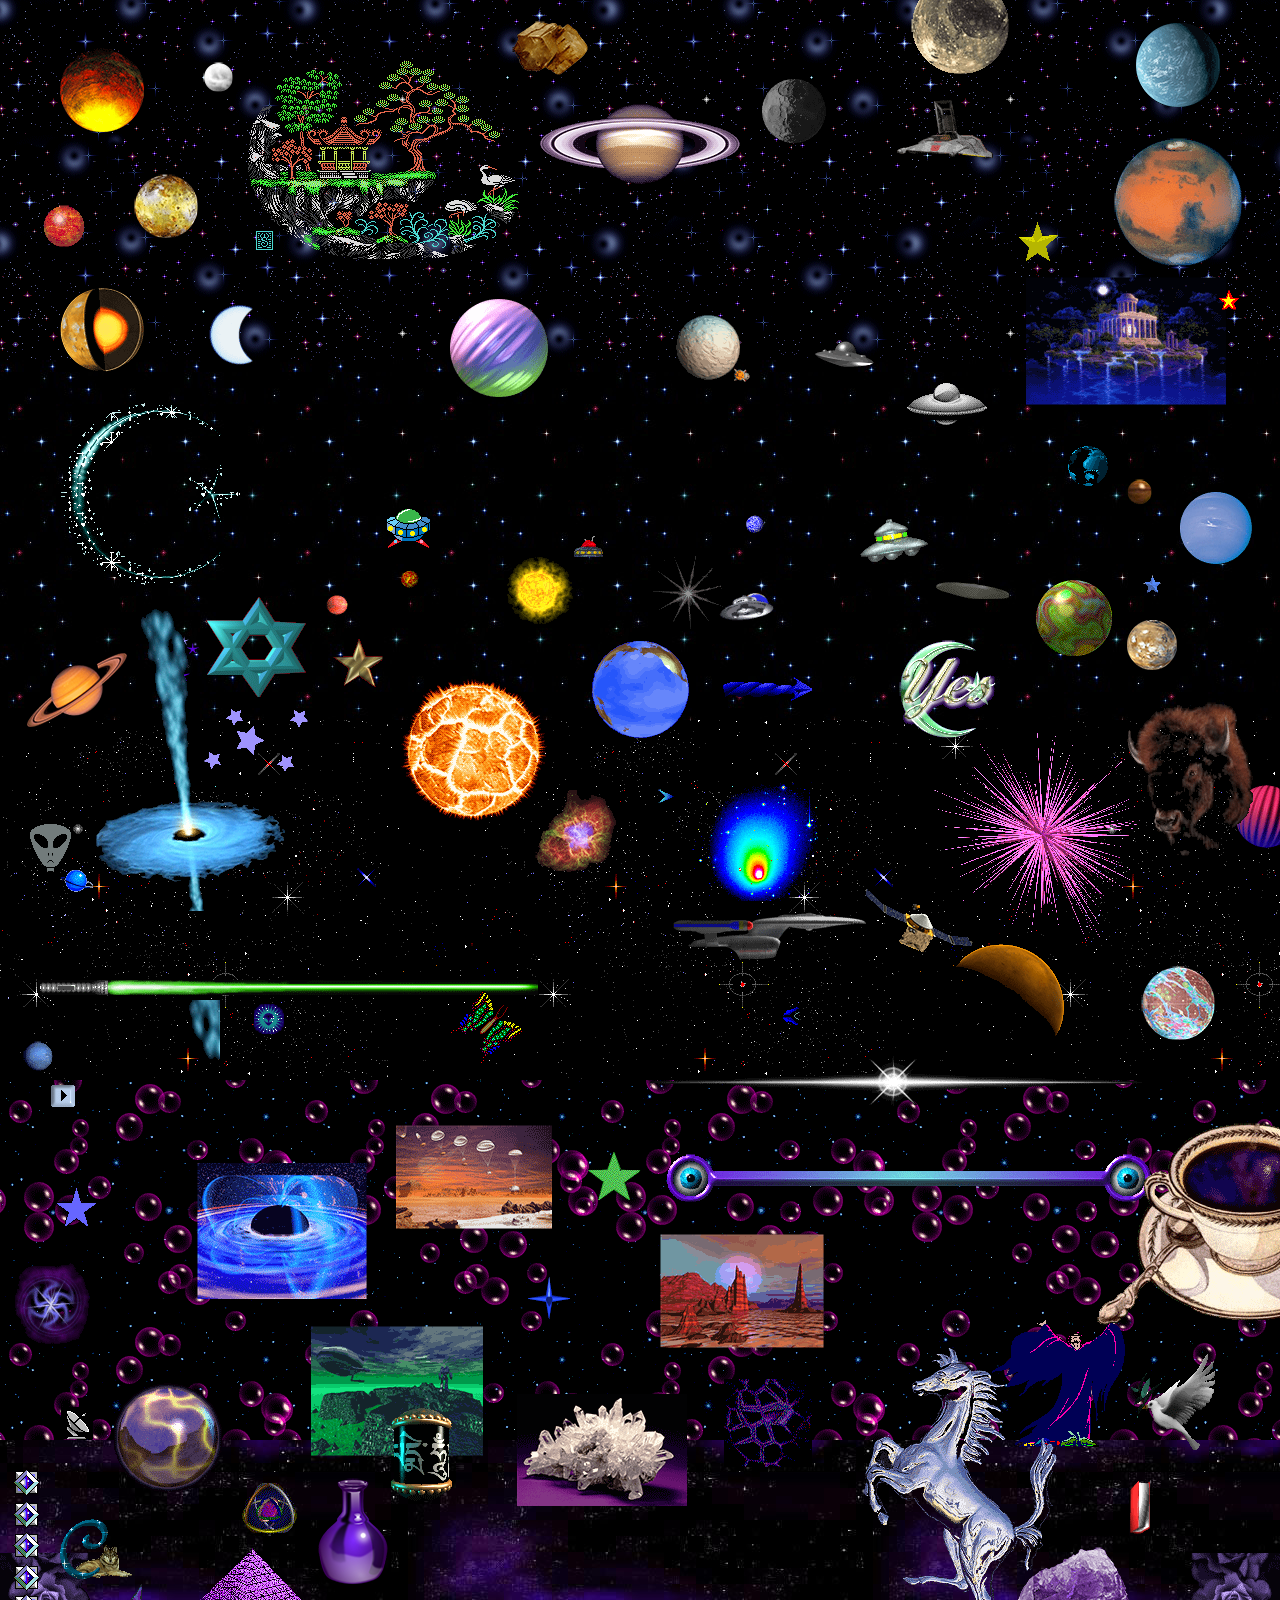
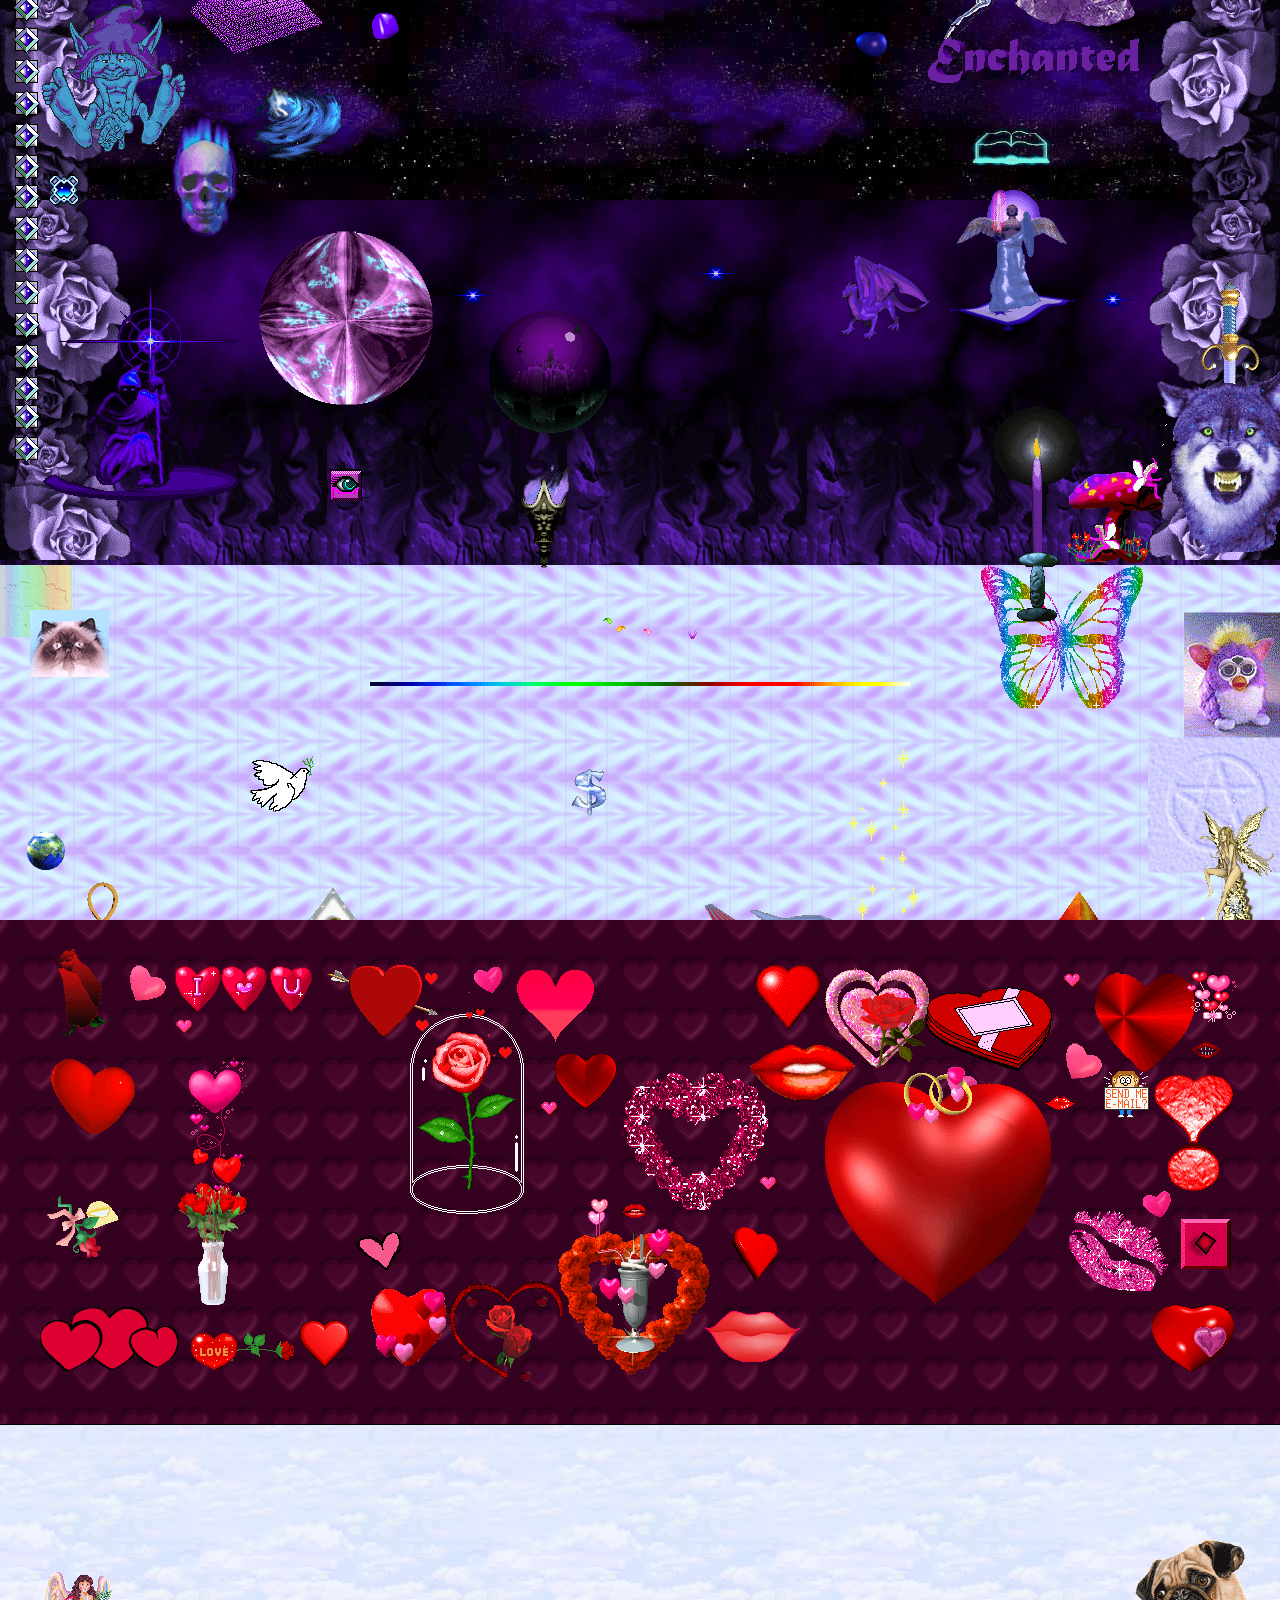
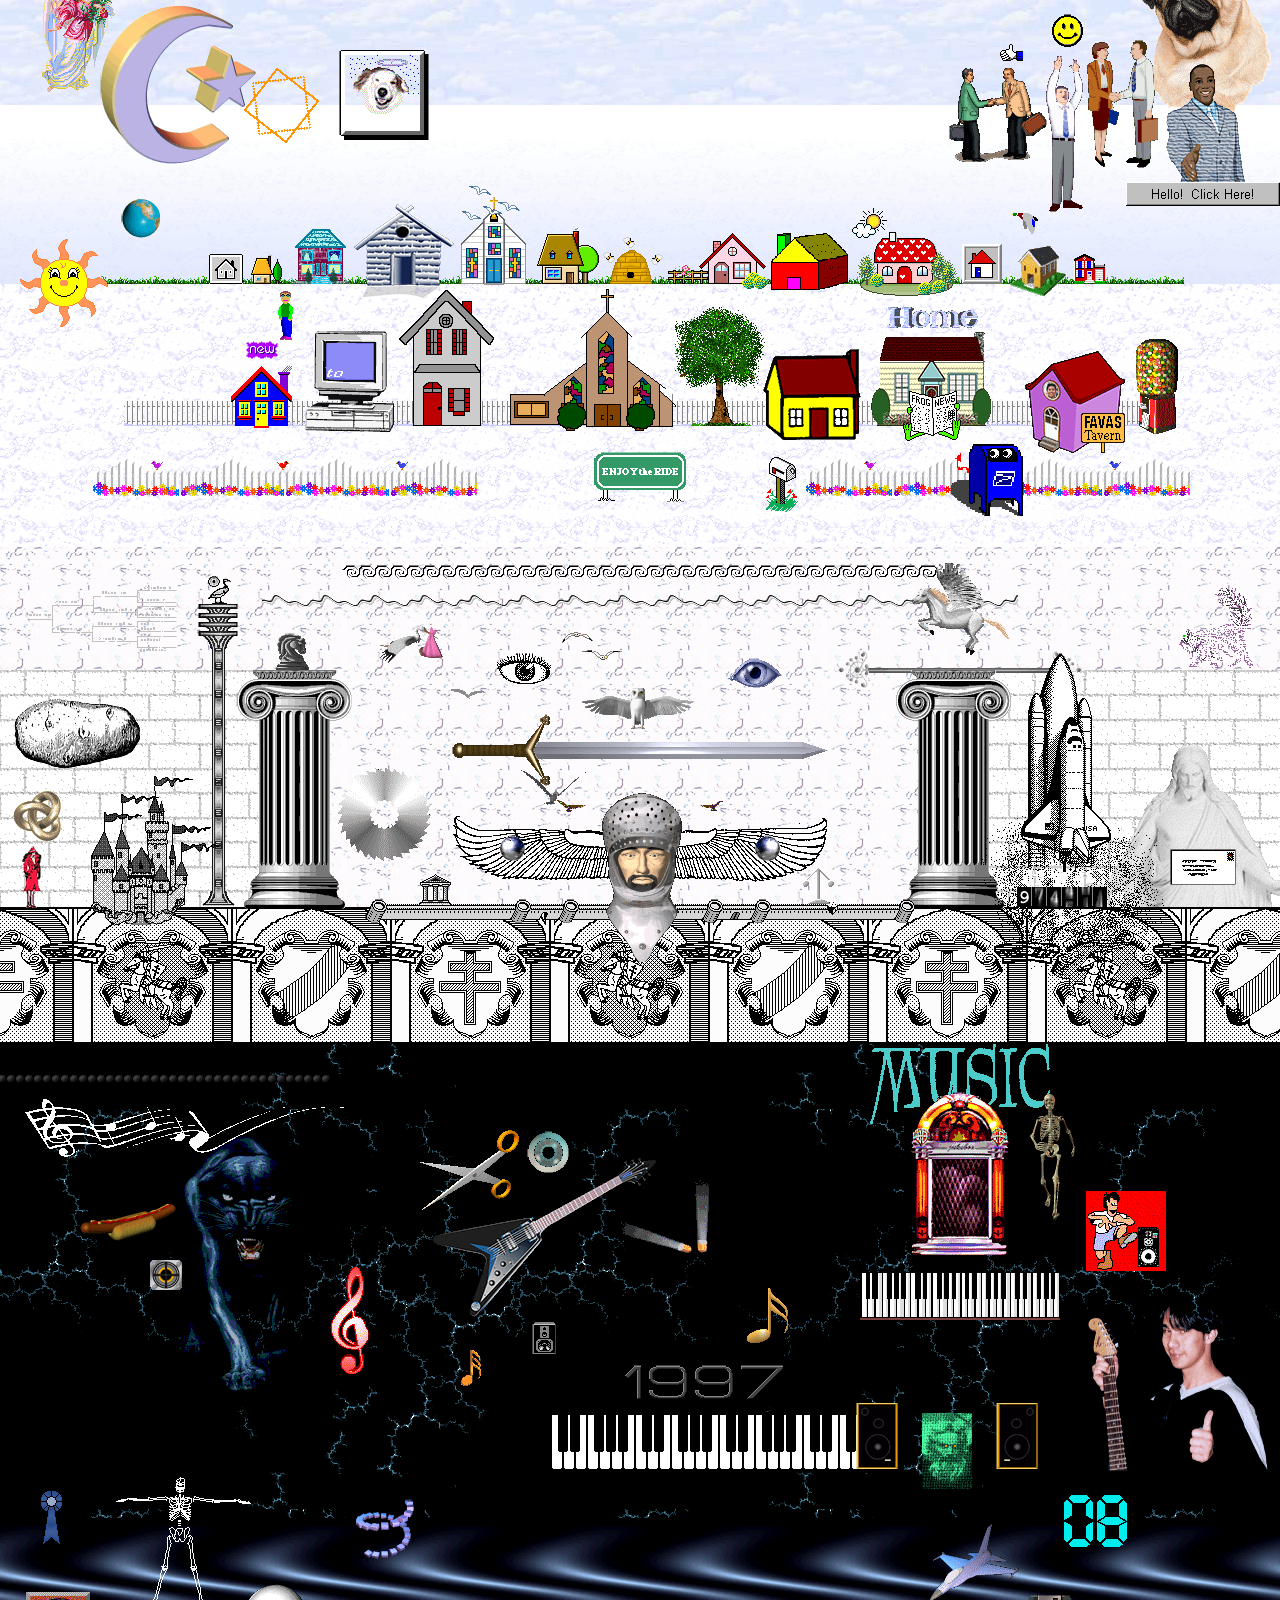
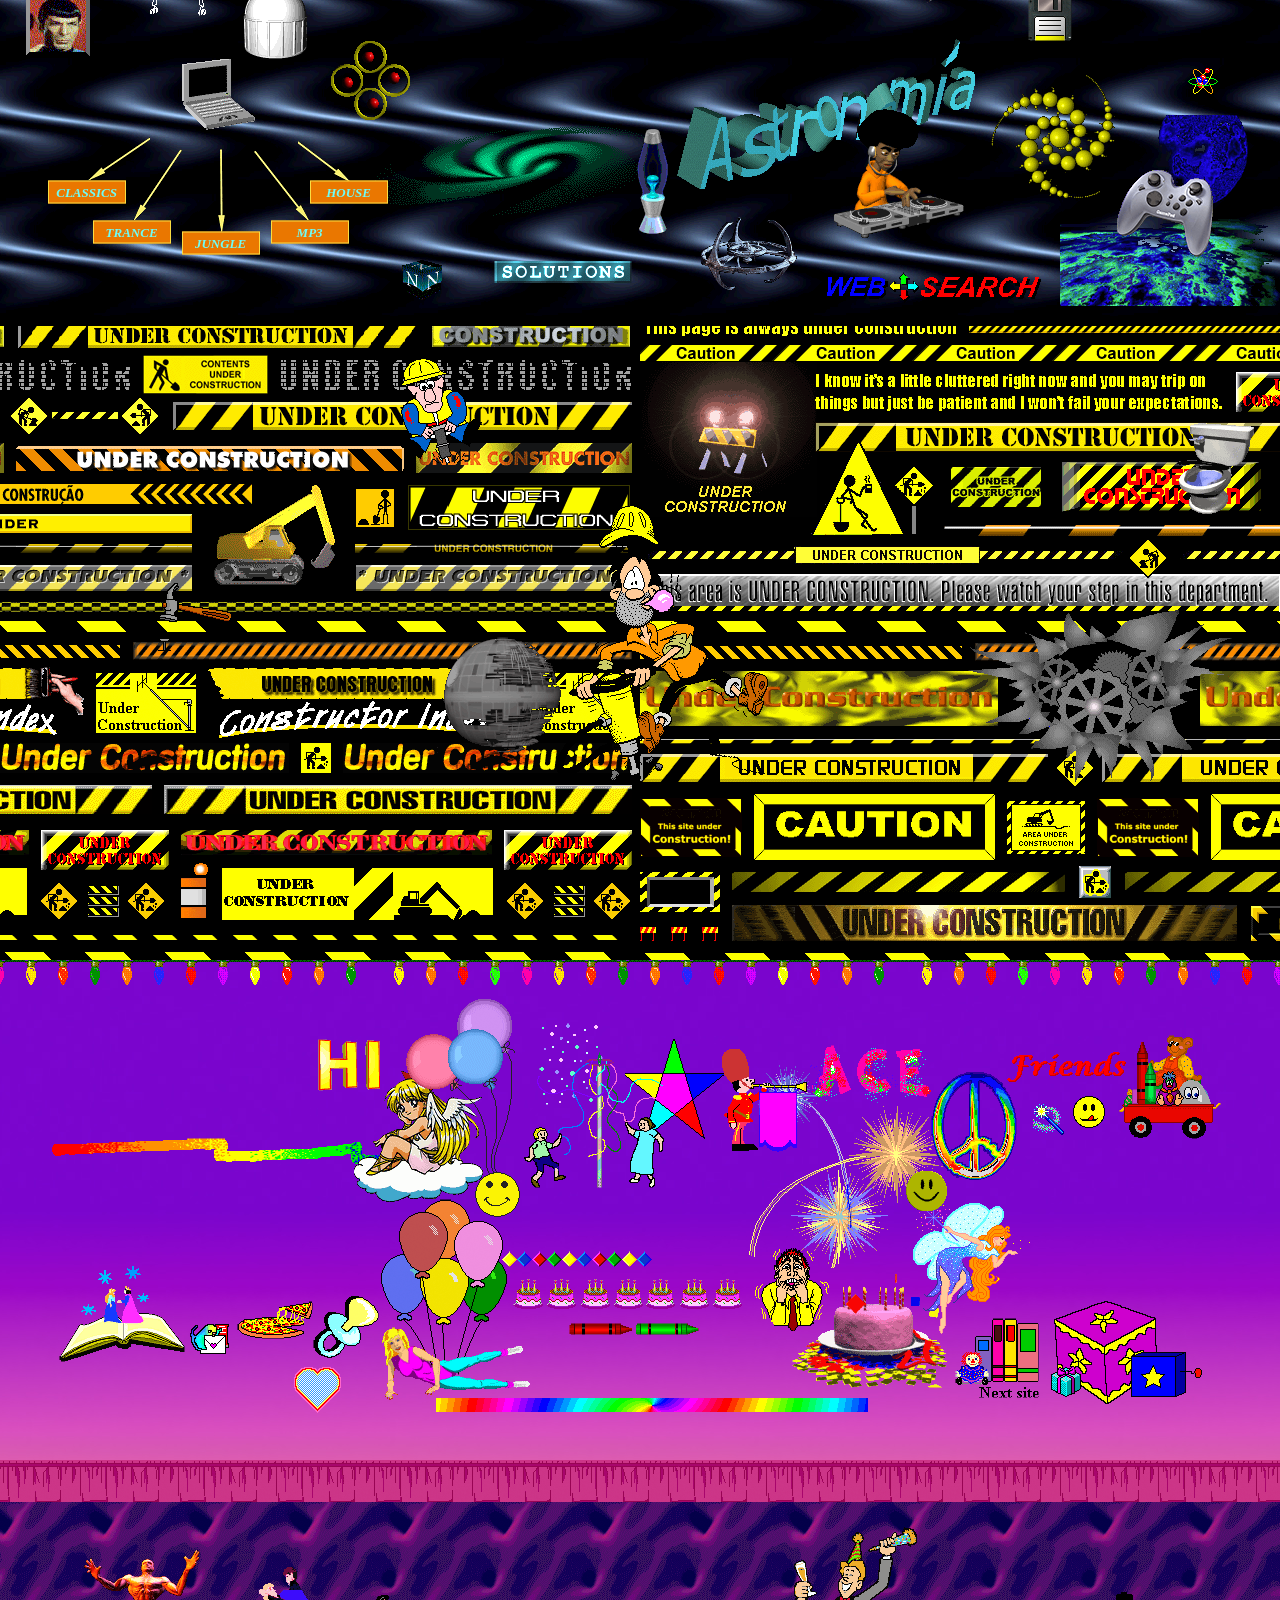
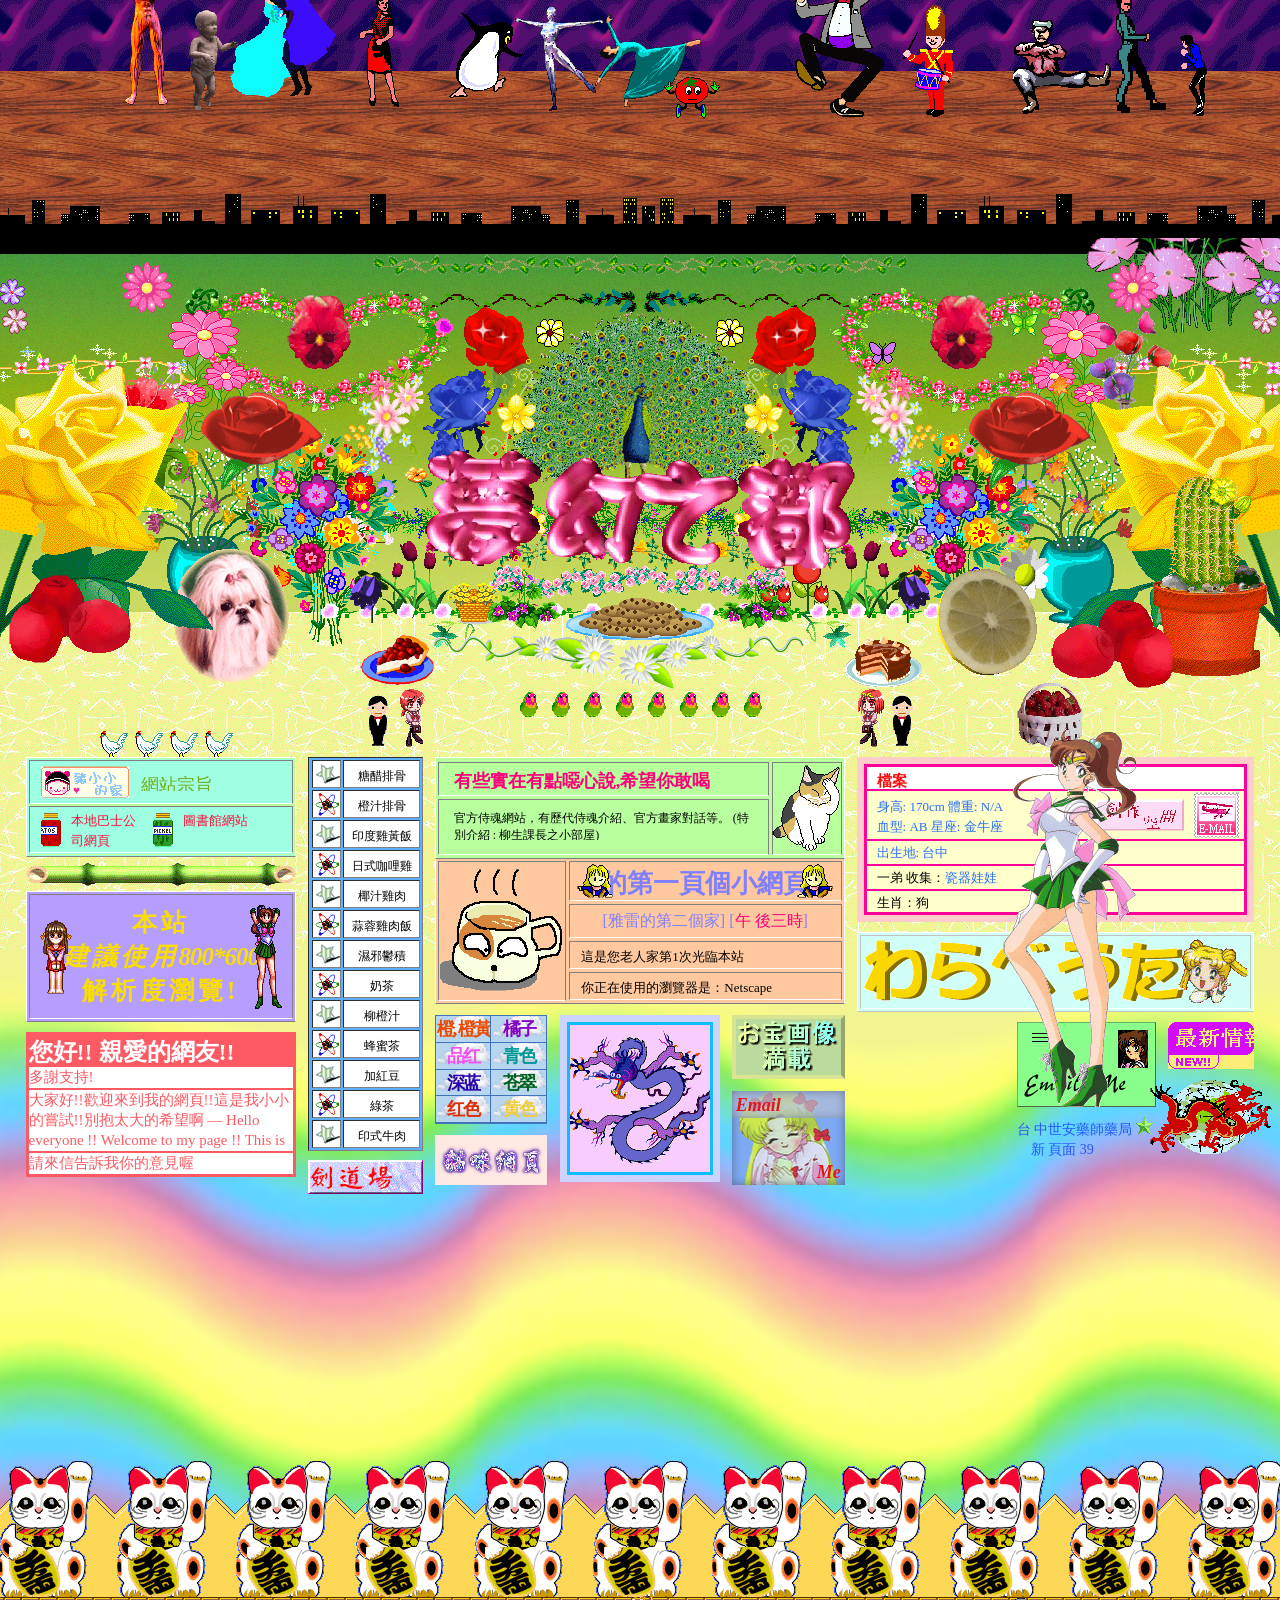
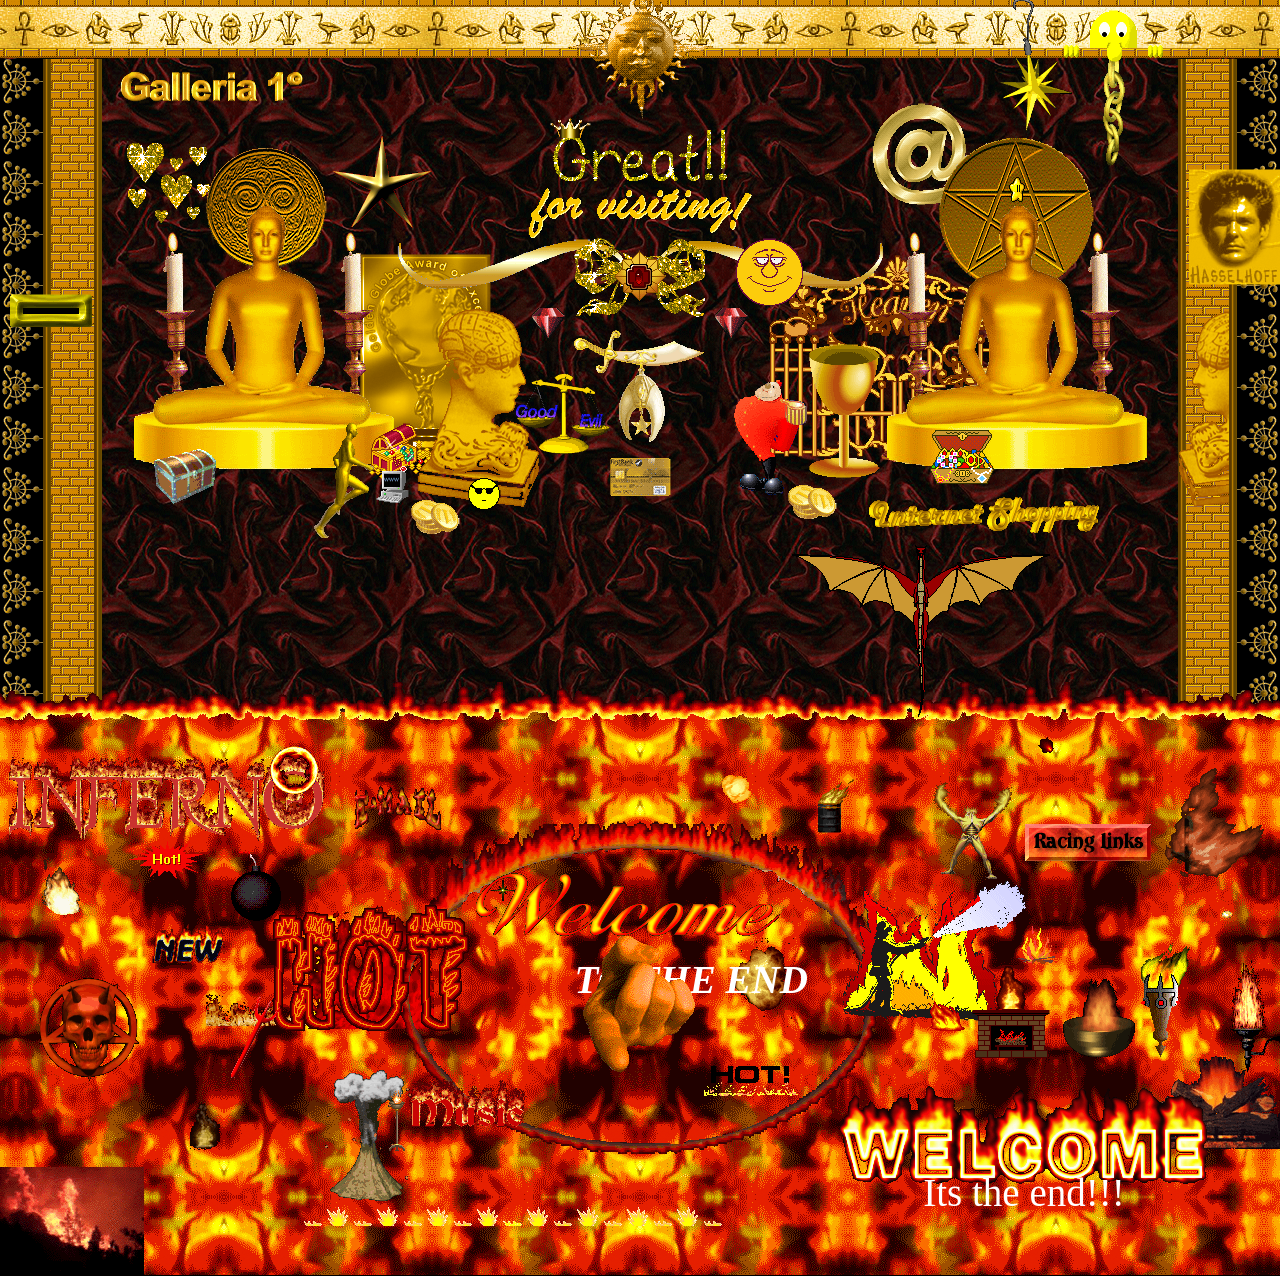
<file: index.html>
<!DOCTYPE html>
<html class="no-js gif" prefix="og: http://ogp.me/ns#" lang="es">

<head>
  <title>Casamiento de Tri y Juli</title>
  <meta name="viewport" content="width=880">


  <link rel="stylesheet" href="styles/main.css">
</head>

<div class="l-iframe-browser hidden">
  <div class="catscape-browser">
    <div class="toolbar">
      <div class="buttons">
        <ul>
          <li><a href="javascript:void(0);" class="js-open-dialogue" data-open="js-about-dialogue">What
              is Catscape?</a></li>
          <li><a href="javascript:void(0);" class="js-open-dialogue" data-open="js-upgrade-dialogue">Upgrades</a></li>
          <li><a target="_blank" class="js-open-cat">Meow</a></li>
        </ul>
      </div>
    </div>
    <div class="website">
      <div class="website-frame"> <iframe class="old-school-scroll js-iframe"></iframe>
      </div>
    </div>
    <div class="status-bar">
      <div class="status-box"></div>
      <div class="archive-source"> <a class="js-iframe-source" target="_blank"> d</a> </div>
    </div>
  </div>
  <div class="catscape-window id-about js-about-dialogue hidden">
    <div class="top-bar"> <span class="title">What is Catscape?</span>
      <div data-close="js-about-dialogue" class="btn-close-window js-close-dialogue"></div>
    </div>
    <div class="content">
      <div class="text-frame">
      </div>
    </div>
  </div>
  <div class="catscape-window id-upgrades js-upgrade-dialogue hidden">
    <div class="top-bar"> <span class="title">Upgrades</span>
      <div data-close="js-upgrade-dialogue" class="btn-close-window js-close-dialogue"></div>
    </div>
    <div class="content">
      <div class="text-frame">
      </div>
    </div>
  </div>
  <div class="bg-overlay js-close-modal" data-close="l-iframe-browser"></div>
</div>
<div class="page-intro"> </div>
<div class="section id-8 is-ani">
  <div class="container">
    <div class="graphic id-1 is-ani"></div>
    <div class="graphic id-2"></div>
    <div class="graphic id-3"></div>
    <div class="graphic id-4 is-ani"></div>
    <div class="graphic id-6"></div>
    <div class="graphic id-5 is-ani"><a target="_blank"></a></div>
    <div class="graphic id-8"></div>
    <div class="graphic id-9"></div>
    <div class="graphic id-10 is-ani"></div>
    <div class="graphic id-11 is-ani"><a target="_blank"></a></div>
    <div class="graphic id-12 is-ani"></div>
    <div class="graphic id-13"></div>
    <div class="graphic id-14"></div>
    <div class="graphic id-15 is-ani"></div>
    <div class="graphic id-16 is-ani"></div>
    <div class="graphic id-18 is-ani"></div>
    <div class="graphic id-19"></div>
    <div class="graphic id-21"></div>
    <div class="graphic id-22 is-ani"></div>
    <div class="graphic id-23"></div>
    <div class="graphic id-25"></div>
    <div class="graphic id-29 is-ani"></div>
    <div class="graphic id-30 is-ani"></div>
    <div class="graphic id-31"><a target="_blank"></a></div>
    <div class="graphic id-32 is-ani"></div>
    <div class="graphic id-34"></div>
    <div class="graphic id-35 is-ani"></div>
    <div class="graphic id-36 is-ani"></div>
    <div class="graphic id-37"></div>
    <div class="graphic id-38 is-ani"></div>
    <div class="graphic id-39 is-ani"></div>
    <div class="graphic id-40 is-ani"></div>
    <div class="graphic id-43 is-ani"></div>
    <div class="graphic id-44 is-ani"></div>
    <div class="graphic id-45 is-ani"><a target="_blank"></a>
    </div>
    <div class="graphic id-46 is-ani"></div>
    <div class="graphic id-47 is-ani"></div>
    <div class="graphic id-48 is-ani"><a target="_blank"></a></div>
    <div class="graphic id-49 is-ani"></div>
    <div class="graphic id-50 is-ani"></div>
    <div class="graphic id-51 is-ani"></div>
    <div class="graphic id-52 is-ani"></div>
    <div class="graphic id-53 is-ani"></div>
    <div class="graphic id-54"></div>
    <div class="graphic id-56 is-ani"></div>
    <div class="graphic id-57 is-ani"><a target="_blank"></a></div>
    <div class="graphic id-58 is-ani"></div>
    <div class="graphic id-59 is-ani"></div>
    <div class="graphic id-60 is-ani"></div>
    <div class="graphic id-61"></div>
    <div class="graphic id-63 is-ani"></div>
    <div class="graphic id-64 is-ani"></div>
    <div class="graphic id-65"></div>
    <div class="graphic id-67 is-ani"></div>
  </div>
</div>
<div class="ribbon id-55"></div>
<div class="graphic id-27"></div>
<div class="page"> <a href="javascript:void(0)" class="btn-audio is-inactive" data-loop="true"
    data-mute-control="true"></a>

  <div class="section id-1 ld">
    <div class="graphic id-1"></div>
    <div class="graphic id-2"></div>
    <div class="graphic id-3"></div>
    <div class="graphic id-4"></div>
    <div class="graphic id-5"><a target="_blank"></a>
    </div>
    <div class="graphic id-6"><a target="_blank"></a>
    </div>
    <div class="graphic id-7 is-ani"><a target="_blank"></a>
    </div>
    <div class="graphic id-8"></div>
    <div class="graphic id-9 is-ani"><a target="_blank"></a>
    </div>
    <div class="graphic id-10"><a target="_blank"></a></div>
    <div class="graphic id-11"></div>
    <div class="graphic id-12"></div>
    <div class="graphic id-13"></div>
    <div class="graphic id-14"></div>
    <div class="graphic id-15"></div>
    <div class="graphic id-16 is-ani"></div>
    <div class="graphic id-17"><a target="_blank"></a></div>
    <div class="graphic id-18 is-ani"></div>
    <div class="graphic id-19"><a target="_blank"></a></div>
    <div class="graphic id-20 is-ani"></div>
    <div class="graphic id-21 is-ani"></div>
  </div>
  <div class="section id-2 ld">
    <div class="graphic id-1 is-ani"></div>
    <div class="graphic id-2 is-ani"></div>
    <div class="graphic id-3 is-ani"></div>
    <div class="graphic id-4"><a target="_blank"></a></div>
    <div class="graphic id-5 is-ani"></div>
    <div class="graphic id-6"></div>
    <div class="graphic id-7 is-ani"><a target="_blank"></a></div>
    <div class="graphic id-9 is-ani"></div>
    <div class="graphic id-10"></div>
    <div class="graphic id-11"><a target="_blank"></a></div>
    <div class="graphic id-13"></div>
    <div class="graphic id-14"></div>
    <div class="graphic id-15 is-ani"></div>
    <div class="graphic id-16 is-ani"></div>
    <div class="graphic id-17"></div>
    <div class="graphic id-18 is-ani"><a target="_blank"></a></div>
    <div class="graphic id-19 is-ani"></div>
    <div class="graphic id-20"></div>
    <div class="graphic id-21"><a target="_blank"></a></div>
    <div class="graphic id-22"></div>
    <div class="graphic id-23"></div>
    <div class="graphic id-24"><a target="_blank"></a>
    </div>
    <div class="graphic id-25"><a target="_blank"></a></div>
    <div class="graphic id-27"></div>
    <div class="graphic id-28 is-ani"><a target="_blank"></a></div>
    <div class="graphic id-29 is-ani"></div>
    <div class="graphic id-30"><a target="_blank"></a>
    </div>
    <div class="graphic id-31"><a target="_blank"></a>
    </div>
    <div class="graphic id-32"></div>
    <div class="graphic id-33"></div>
  </div>
  <div class="section id-3">
    <div class="graphic id-1"><a target="_blank"></a></div>
    <div class="graphic id-2"></div>
    <div class="graphic id-3"></div>
    <div class="graphic id-4"><a target="_blank"></a>
    </div>
    <div class="graphic id-5"></div>
    <div class="graphic id-6 is-ani"></div>
    <div class="graphic id-7"></div>
    <div class="graphic id-9"></div>
    <div class="graphic id-11 is-ani"><a target="_blank"></a>
    </div>
    <div class="graphic id-14"></div>
    <div class="graphic id-15"></div>
    <div class="graphic id-16"></div>
    <div class="graphic id-17 is-ani"><a target="_blank"></a>
    </div>
    <div class="graphic id-18"></div>
    <div class="graphic id-20"></div>
    <div class="graphic id-21"></div>
  </div>
  <div class="section id-4">
    <div class="graphic id-15 is-ani"></div>
    <div class="graphic id-10 is-ani"></div>
    <div class="lockup id-1"> <span class="icon"></span> </div>
    <div class="graphic id-2"></div>
    <div class="graphic id-3"></div>
    <div class="graphic id-4 is-ani"></div>
    <div class="graphic id-5 is-ani"></div>
    <div class="graphic id-6"></div>
    <div class="graphic id-7"><a target="_blank"></a>
    </div>
    <div class="graphic id-9 is-ani"></div>
    <div class="graphic id-11"></div>
    <div class="graphic id-12 is-ani"></div>
    <div class="graphic id-13"><a target="_blank"></a></div>
    <div class="graphic id-14 is-ani"></div>
    <div class="graphic id-16 is-ani"><a target="_blank"></a></div>
    <div class="graphic id-17"></div>
    <div class="graphic id-18 is-ani"></div>
    <div class="graphic id-19 is-ani"></div>
    <div class="graphic id-20"></div>
  </div>
  <div class="section id-5">
    <div class="graphic rose-left"></div>
    <div class="graphic rose-right"></div>
    <div class="graphic id-1"><a target="_blank"></a></div>
    <div class="graphic id-2 is-ani"></div>
    <div class="graphic id-3 is-ani"></div>
    <div class="graphic id-5 is-ani"></div>
    <div class="graphic id-6"></div>
    <div class="graphic id-8 is-ani"></div>
    <div class="graphic id-10"></div>
    <div class="graphic id-11 is-ani"></div>
    <div class="graphic id-12"><a target="_blank"></a>
    </div>
    <div class="graphic id-13 is-ani"></div>
    <div class="graphic id-17 is-ani"><a target="_blank"></a></div>
    <div class="graphic id-18 is-ani"></div>
    <div class="graphic id-19"></div>
    <div class="graphic id-20 is-ani"></div>
    <div class="graphic id-22 is-ani"></div>
    <div class="graphic id-23"><a target="_blank"></a></div>
    <div class="text id-2"></div>
  </div>
  <div class="section id-6">
    <div class="ribbon id-1"></div>
    <div class="graphic rose-left"></div>
    <div class="graphic rose-right"></div>
    <div class="graphic id-1"><a target="_blank" data-has-sound=""></a></div>
    <div class="graphic id-2"></div>
    <div class="graphic id-3 is-ani"><a target="_blank"></a></div>
    <div class="graphic id-5 is-ani"></div>
    <div class="graphic id-6 is-ani"></div>
    <div class="graphic id-8"></div>
    <div class="graphic id-9 is-ani"><a target="_blank"></a></div>
    <div class="graphic id-11 is-ani"><a target="_blank"></a></div>
    <div class="graphic id-14"></div>
    <div class="graphic id-15 is-ani"></div>
    <div class="graphic id-16 is-ani"><a target="_blank"></a>
    </div>
    <div class="graphic id-17 is-ani"></div>
    <div class="graphic id-20"></div>
    <div class="graphic id-21"></div>
    <div class="graphic id-22"></div>
    <div class="graphic id-23"></div>
  </div>
  <div class="section id-13">
    <div class="graphic id-9"></div>
    <div class="graphic id-3"></div>
    <div class="graphic id-1"></div>
    <div class="graphic id-2 is-ani"></div>
    <div class="graphic id-4 is-ani"></div>
    <div class="graphic id-6"></div>
    <div class="graphic id-11"><a target="_blank"></a></div>
    <div class="graphic id-12 is-ani"></div>
    <div class="graphic id-14 is-ani"></div>
    <div class="graphic id-16"><a target="_blank"></a></div>
    <div class="graphic id-18 is-ani"><a target="_blank"></a></div>
    <div class="graphic id-19 is-ani"></div>
    <div class="graphic id-20 is-ani"></div>
    <div class="graphic id-21 is-ani"><a target="_blank"></a></div>
    <div class="graphic id-22 is-ani"></div>
    <div class="graphic id-23 is-ani"></div>
    <div class="graphic id-24 is-ani"></div>
    <div class="graphic id-26 is-ani"><a target="_blank"></a>
    </div>
    <div class="graphic id-27"></div>
  </div>
  <div class="section id-14">
    <div class="graphic id-3"></div>
    <div class="graphic id-4 is-ani"><a target="_blank"></a></div>
    <div class="graphic id-5 is-ani"></div>
    <div class="graphic id-6 is-ani"></div>
    <div class="graphic id-7 is-ani"><a target="_blank"></a>
    </div>
    <div class="graphic id-9 is-ani"><a target="_blank"></a></div>
    <div class="graphic id-8 is-ani"><a target="_blank"></a>
    </div>
    <div class="graphic id-10 is-ani"></div>
    <div class="graphic id-11 is-ani"></div>
  </div>
  <div class="section id-15">
    <div class="graphic id-2"><a target="_blank" data-has-sound=""></a></div>
    <div class="container">
      <div class="row id-1">
        <div class="ribbon id-1"></div>
        <div class="houses">
          <div class="graphic id-2"></div>
          <div class="graphic id-3"></div>
          <div class="graphic id-4 is-ani"></div>
          <div class="graphic id-5"></div>
          <div class="graphic id-6"><a target="_blank"></a></div>
          <div class="graphic id-7"></div>
          <div class="graphic id-8"></div>
          <div class="graphic id-9 is-ani"><a target="_blank"></a></div>
          <div class="graphic id-10 is-ani"></div>
          <div class="graphic id-11 is-ani"><a target="_blank"></a></div>
          <div class="graphic id-12"></div>
          <div class="graphic id-13"><a target="_blank"></a></div>
          <div class="graphic id-14 is-ani"></div>
          <div class="graphic id-15"></div>
          <div class="graphic id-16"><a target="_blank"></a></div>
          <div class="graphic id-17 is-ani"></div>
          <div class="graphic id-18"></div>
          <div class="graphic id-19 is-ani"></div>
          <div class="graphic id-20"><a target="_blank"></a></div>
          <div class="graphic id-21"></div>
        </div>
      </div>
      <div class="graphic id-4 is-ani"></div>
      <div class="graphic id-59"></div>
      <div class="graphic id-42 is-ani"></div>
      <div class="row id-2">
        <div class="ribbon id-1"></div>
        <div class="houses">
          <div class="graphic id-2"></div>
          <div class="graphic id-3"></div>
          <div class="graphic id-4 is-ani"><a target="_blank"></a></div>
          <div class="graphic id-5"></div>
          <div class="graphic id-6"></div>
          <div class="graphic id-7 is-ani"><a target="_blank"></a></div>
          <div class="graphic id-8"><a target="_blank"></a></div>
          <div class="graphic id-9"><a target="_blank"></a></div>
          <div class="graphic id-10"><a target="_blank" title="Judy's House"></a></div>
          <div class="graphic id-11"></div>
          <div class="graphic id-12"><a target="_blank"></a></div>
          <div class="graphic id-13"><a target="_blank" title="Jar Jar's Cottage"></a></div>
          <div class="graphic id-14"><a target="_blank"></a></div>
          <div class="graphic id-15 is-ani"><a target="_blank"></a></div>
          <div class="lockup">
            <div class="graphic id-17"></div>
            <div class="graphic id-18 is-ani"></div>
            <div class="graphic id-19 is-ani"></div>
          </div>
        </div>
      </div>
      <div class="graphic id-3 is-ani"><a target="_blank"></a></div>
      <div class="graphic id-11 is-ani"></div>
      <div class="graphic id-12 is-ani"></div>
      <div class="graphic id-35 is-ani"></div>
      <div class="graphic id-36"></div>
      <div class="graphic id-37 is-ani"></div>
      <div class="graphic id-39 is-ani"></div>
      <div class="graphic id-38 is-ani"><a target="_blank"></a></div>
      <div class="graphic id-40 is-ani"><a target="_blank"></a></div>
      <div class="graphic id-52"></div>
    </div>
  </div>
  <div class="section id-17">
    <div class="ribbon id-1"></div>
    <div class="ribbon id-2"></div>
    <div class="ribbon id-3"><a target="_blank"></a></div>
    <div class="graphic id-19"></div>
    <div class="graphic id-21 is-ani"></div>
    <div class="graphic id-1"></div>
    <div class="graphic id-2"><a target="_blank"></a></div>
    <div class="graphic id-4"></div>
    <div class="graphic id-5"></div>
    <div class="graphic id-6 is-ani"></div>
    <div class="graphic id-7"></div>
    <div class="graphic id-8 is-ani"></div>
    <div class="graphic id-9"><a target="_blank"></a></div>
    <div class="graphic id-10"></div>
    <div class="graphic id-11 is-ani"></div>
    <div class="graphic id-12"></div>
    <div class="graphic id-13"></div>
    <div class="graphic id-14 is-ani"></div>
    <div class="graphic id-15 is-ani"></div>
    <div class="graphic id-16 is-ani"></div>
    <div class="graphic id-17"></div>
    <div class="graphic id-18"><a target="_blank"></a></div>
    <div class="graphic id-20 is-ani"></div>
    <div class="graphic id-22 is-ani"><a target="_blank"></a>
    </div>
    <div class="graphic id-23"></div>
    <div class="graphic id-25"></div>
    <div class="graphic id-26 is-ani"><a target="_blank"></a>
    </div>
    <div class="graphic id-27"></div>
    <div class="graphic id-28"></div>
    <div class="graphic id-29"></div>
    <div class="graphic id-30 is-ani"><a target="_blank"></a></div>
    <div class="graphic id-31"></div>
    <div class="graphic id-32"></div>
    <div class="graphic id-33 is-ani"></div>
    <div class="graphic id-34 is-ani"><a target="_blank"></a>
    </div>
    <div class="graphic id-24 is-ani"></div>
  </div>
  <div class="section id-20">
    <div class="graphic id-31"></div>
    <div class="graphic id-24"></div>
    <div class="graphic id-1 is-ani"></div>
    <div class="graphic id-4"></div>
    <div class="graphic id-5"></div>
    <div class="graphic id-6 is-ani"></div>
    <div class="graphic id-7 is-ani"></div>
    <div class="graphic id-8 is-ani"><a target="_blank"></a></div>
    <div class="graphic id-9 is-ani"></div>
    <div class="graphic id-10 is-ani"></div>
    <div class="graphic id-11 is-ani"></div>
    <div class="graphic id-12"></div>
    <div class="graphic id-13"></div>
    <div class="graphic id-14 is-ani"><a target="_blank"></a></div>
    <div class="graphic id-15 is-ani"><a target="_blank"></a></div>
    <div class="graphic id-16 is-ani"></div>
    <div class="graphic id-17"><a target="_blank"></a></div>
    <div class="graphic id-18"></div>
    <div class="graphic id-19 is-ani"></div>
    <div class="graphic id-20"><a target="_blank"></a></div>
    <div class="graphic id-21"></div>
    <div class="graphic id-22"></div>
    <div class="graphic id-23"><a target="_blank"></a></div>
    <div class="graphic id-25 is-ani"></div>
    <div class="graphic id-26 is-ani"></div>
    <div class="graphic id-27"></div>
    <div class="graphic id-28 is-ani"></div>
    <div class="graphic id-29 is-ani"></div>
    <div class="graphic id-30"></div>
  </div>
  <div class="section id-21">
    <div class="graphic id-32 is-ani"><a target="_blank"></a>
    </div>
    <div class="graphic id-2"></div>
    <div class="graphic id-7 is-ani"></div>
    <div class="graphic id-8"></div>
    <div class="graphic id-9"></div>
    <div class="graphic id-12"></div>
    <div class="graphic id-13 is-ani"></div>
    <div class="graphic id-15"></div>
    <div class="graphic id-18"></div>
    <div class="graphic id-19 is-ani"><a target="_blank"></a></div>
    <div class="lockup id-1">
      <div class="graphic id-20"></div>
      <ul>
        <li class="id-1"><a target="_blank">Classics</a></li>
        <li class="id-2"><a target="_blank">Trance</a></li>
        <li class="id-3"><a target="_blank">Jungle</a></li>
        <li class="id-4"><a target="_blank">Mp3</a></li>
        <li class="id-5"><a target="_blank">House</a></li>
      </ul>
    </div>
    <div class="graphic id-21 is-ani"></div>
    <div class="graphic id-22 is-ani"></div>
    <div class="graphic id-24 is-ani"><a target="_blank"></a>
    </div>
    <div class="graphic id-25"></div>
    <div class="graphic id-26 is-ani"><a target="_blank"></a></div>
    <div class="graphic id-28 is-ani"></div>
    <div class="graphic id-30 is-ani"></div>
    <div class="graphic id-3 is-ani"><a target="_blank"></a></div>
  </div>
  <div class="section id-22">
    <div class="left-side">
      <div class="group id-1">
        <div class="graphic id-2"></div>
        <div class="graphic id-1 is-ani"></div>
        <div class="graphic id-2"></div>
        <div class="graphic id-1 is-ani"></div>
      </div>
      <div class="group id-2">
        <div class="graphic id-4"></div>
        <div class="graphic id-3"></div>
        <div class="graphic id-4"></div>
        <div class="graphic id-3"></div>
        <div class="graphic id-4"></div>
        <div class="graphic id-3"></div>
      </div>
      <div class="group id-3">
        <div class="graphic id-6"></div>
        <div class="graphic id-5"></div>
        <div class="graphic id-6"></div>
        <div class="graphic id-5"></div>
      </div>
      <div class="group id-4">
        <div class="graphic id-7"></div>
        <div class="graphic id-8"></div>
        <div class="graphic id-7"></div>
        <div class="graphic id-8"></div>
      </div>
      <div class="group id-5">
        <div class="graphic id-10 is-ani"></div>
        <div class="graphic id-9"></div>
      </div>
      <div class="group id-6">
        <div class="graphic id-11"></div>
        <div class="graphic id-11"></div>
      </div>
      <div class="group id-7">
        <div class="graphic id-12 is-ani"></div>
      </div>
      <div class="group id-8">
        <div class="graphic id-13 is-ani"></div>
        <div class="graphic id-13 is-ani"></div>
        <div class="graphic id-13 is-ani"></div>
      </div>
      <div class="group id-9">
        <div class="ribbon id-14"></div>
      </div>
      <div class="group id-10">
        <div class="ribbon id-14"></div>
      </div>
      <div class="group id-11">
        <div class="graphic id-15"></div>
      </div>
      <div class="group id-12">
        <div class="graphic id-15"></div>
        <div class="graphic id-15"></div>
        <div class="graphic id-15"></div>
      </div>
      <div class="group id-13">
        <div class="ribbon id-16"></div>
      </div>
      <div class="group id-14">
        <div class="ribbon id-17"></div>
      </div>
      <div class="group id-15">
        <div class="graphic id-18 is-ani"></div>
        <div class="graphic id-19"></div>
      </div>
      <div class="group id-16">
        <div class="graphic id-21"></div>
        <div class="graphic id-20"></div>
        <div class="graphic id-21"></div>
        <div class="graphic id-20"></div>
        <div class="graphic id-21"></div>
        <div class="graphic id-20"></div>
      </div>
      <div class="group id-17">
        <div class="graphic id-23"></div>
        <div class="graphic id-22 is-ani"></div>
        <div class="graphic id-23"></div>
        <div class="graphic id-22 is-ani"></div>
        <div class="graphic id-23"></div>
        <div class="graphic id-22 is-ani"></div>
        <div class="graphic id-23"></div>
        <div class="graphic id-22 is-ani"></div>
      </div>
      <div class="group id-18">
        <div class="graphic id-24"></div>
        <div class="graphic id-24"></div>
        <div class="graphic id-24"></div>
      </div>
      <div class="group id-19">
        <div class="graphic id-26 is-ani"></div>
        <div class="graphic id-25 is-ani"></div>
        <div class="graphic id-26 is-ani"></div>
        <div class="graphic id-25 is-ani"></div>
        <div class="graphic id-26 is-ani"></div>
        <div class="graphic id-25 is-ani"></div>
      </div>
      <div class="group id-20">
        <div class="graphic id-29 is-ani"></div>
        <div class="graphic id-28 is-ani"></div>
        <div class="graphic id-27"></div>
        <div class="graphic id-29 is-ani"></div>
        <div class="graphic id-28 is-ani"></div>
        <div class="graphic id-27"></div>
        <div class="graphic id-29 is-ani"></div>
        <div class="graphic id-28 is-ani"></div>
        <div class="graphic id-27"></div>
      </div>
      <div class="group id-21">
        <div class="ribbon id-30"></div>
      </div>
      <div class="group id-22">
        <div class="ribbon id-31"></div>
      </div>
    </div>
    <div class="right-side">
      <div class="group id-1">
        <div class="graphic id-1"></div>
        <div class="graphic id-2 is-ani"></div>
        <div class="graphic id-1"></div>
        <div class="graphic id-2 is-ani"></div>
      </div>
      <div class="group id-2">
        <div class="ribbon id-3 is-ani"></div>
      </div>
      <div class="group id-3">
        <div class="graphic id-4 is-ani"><a target="_blank"></a></div>
      </div>
      <div class="group id-4">
        <div class="graphic id-5"></div>
        <div class="graphic id-6 is-ani"></div>
        <div class="graphic id-5"></div>
        <div class="graphic id-6 is-ani"></div>
      </div>
      <div class="group id-5">
        <div class="graphic id-7"></div>
        <div class="graphic id-7"></div>
        <div class="graphic id-7"></div>
      </div>
      <div class="group id-6">
        <div class="graphic id-8"></div>
        <div class="graphic id-9"></div>
      </div>
      <div class="group id-7">
        <div class="graphic id-10 is-ani"></div>
        <div class="graphic id-11 is-ani"></div>
        <div class="graphic id-10 is-ani"></div>
        <div class="graphic id-11 is-ani"></div>
        <div class="graphic id-10 is-ani"></div>
        <div class="graphic id-11 is-ani"></div>
      </div>
      <div class="group id-8">
        <div class="graphic id-12"></div>
        <div class="graphic id-12"></div>
      </div>
      <div class="group id-9">
        <div class="graphic id-13"></div>
        <div class="graphic id-13"></div>
      </div>
      <div class="group id-10">
        <div class="graphic id-14"><a target="_blank"></a></div>
        <div class="graphic id-14"></div>
      </div>
      <div class="group id-11">
        <div class="ribbon id-15"></div>
      </div>
      <div class="group id-12">
        <div class="graphic id-16 is-ani"></div>
        <div class="graphic id-17"></div>
        <div class="graphic id-16 is-ani"></div>
        <div class="graphic id-17"></div>
      </div>
      <div class="group id-13">
        <div class="graphic id-18"></div>
      </div>
      <div class="group id-14">
        <div class="graphic id-18"></div>
        <div class="graphic id-18"></div>
        <div class="graphic id-18"></div>
      </div>
      <div class="group id-15">
        <div class="graphic id-19 is-ani"></div>
        <div class="graphic id-19 is-ani"></div>
        <div class="graphic id-19 is-ani"></div>
      </div>
      <div class="group id-16">
        <div class="graphic id-20"></div>
        <div class="graphic id-21"></div>
        <div class="graphic id-20"></div>
        <div class="graphic id-21"></div>
        <div class="graphic id-20"></div>
        <div class="graphic id-21"></div>
      </div>
      <div class="group id-17">
        <div class="graphic id-22 is-ani"></div>
        <div class="graphic id-23 is-ani"></div>
        <div class="graphic id-24 is-ani"></div>
        <div class="graphic id-22 is-ani"></div>
        <div class="graphic id-23 is-ani"></div>
        <div class="graphic id-24 is-ani"></div>
        <div class="graphic id-22 is-ani"></div>
        <div class="graphic id-23 is-ani"></div>
        <div class="graphic id-24 is-ani"></div>
      </div>
      <div class="group id-18">
        <div class="graphic id-25 is-ani"></div>
      </div>
      <div class="group id-19">
        <div class="graphic id-26"></div>
        <div class="graphic id-26"></div>
        <div class="graphic id-26"></div>
      </div>
      <div class="group id-20">
        <div class="graphic id-27"></div>
        <div class="graphic id-28"></div>
        <div class="graphic id-27"></div>
        <div class="graphic id-28"></div>
        <div class="graphic id-27"></div>
        <div class="graphic id-28"></div>
        <div class="graphic id-27"></div>
        <div class="graphic id-28"></div>
      </div>
      <div class="group id-21">
        <div class="graphic id-29"></div>
        <div class="graphic id-30 is-ani"></div>
        <div class="graphic id-29"></div>
        <div class="graphic id-30 is-ani"></div>
      </div>
      <div class="group id-22">
        <div class="ribbon id-31"></div>
      </div>
    </div>
    <div class="graphic id-1 is-ani"></div>
    <div class="graphic id-2 is-ani"></div>
    <div class="graphic id-3 is-ani"></div>
    <div class="graphic id-4 is-ani"></div>
    <div class="graphic id-5"></div>
    <div class="graphic id-6 is-ani"></div>
  </div>
  <div class="section id-23">
    <div class="frame id-1">
      <table>
        <thead>
          <tr>
            <td colspan="4" class="answer-container"> <input id="js-answer" class="answer" disabled="disabled"
                type="text">
              <div class="graphic id-1 is-ani"></div>
            </td>
          </tr>
        </thead>
        <tbody class="keypad">
          <tr>
            <td>sin</td>
            <td>cos</td>
            <td>tan</td>
            <td>π</td>
          </tr>
          <tr>
            <td>7</td>
            <td>8</td>
            <td>9</td>
            <td>+</td>
          </tr>
          <tr>
            <td>4</td>
            <td>5</td>
            <td>6</td>
            <td>-</td>
          </tr>
          <tr>
            <td>1</td>
            <td>2</td>
            <td>3</td>
            <td>/</td>
          </tr>
          <tr>
            <td>C</td>
            <td>0</td>
            <td>=</td>
            <td>*</td>
          </tr>
        </tbody>
      </table>
      <div class="frame-right"></div>
      <div class="frame-bottom"></div>
    </div>
  </div>
  <div class="section id-24">
    <div class="ribbon id-1"></div>
    <div class="ribbon id-30"></div>
    <div class="container">
      <div class="graphic id-14 is-ani"></div>
      <div class="graphic id-3"><a target="_blank"></a>
      </div>
      <div class="graphic id-5 is-ani"></div>
      <div class="graphic id-7"></div>
      <div class="graphic id-9"></div>
      <div class="graphic id-10"></div>
      <div class="graphic id-12"></div>
      <div class="graphic id-13 is-ani"></div>
      <div class="graphic id-15"></div>
      <div class="graphic id-16"></div>
      <div class="graphic id-17 is-ani"></div>
      <div class="graphic id-18"></div>
      <div class="graphic id-20"></div>
      <div class="graphic id-22"></div>
      <div class="graphic id-31 is-ani"></div>
      <div class="graphic id-33 is-ani"></div>
      <div class="graphic id-34 is-ani"></div>
      <div class="graphic id-35 is-ani"></div>
      <div class="graphic id-36"></div>
      <div class="graphic id-37"></div>
      <div class="graphic id-38"></div>
      <div class="graphic id-39 is-ani"></div>
      <div class="graphic id-40 is-ani"></div>
      <div class="graphic id-41"></div>
      <div class="graphic id-42 is-ani"></div>
      <div class="graphic id-43 is-ani"></div>
      <div class="graphic id-44"><a target="_blank"></a>
      </div>
      <div class="graphic id-46"></div>
      <div class="graphic id-47"></div>
      <div class="graphic id-49"></div>
      <div class="graphic id-50 is-ani"></div>
      <div class="graphic id-51 is-ani"></div>
      <div class="graphic id-52"><a target="_blank"></a></div>
      <div class="graphic id-45"></div>
      <div class="graphic id-53 is-ani"></div>
      <div class="graphic id-54 is-ani"></div>
      <div class="graphic id-55"></div>
      <div class="graphic id-56 is-ani"><a target="_blank"></a></div>
      <div class="graphic id-57 is-ani"></div>
      <div class="graphic id-58 is-ani"></div>
      <div class="graphic id-59"></div>
      <div class="graphic id-60 is-ani"></div>
      <div class="graphic id-61 is-ani"></div>
      <div class="graphic id-62"></div>
      <div class="graphic id-63 is-ani"></div>
      <div class="graphic id-64"></div>
      <div class="graphic id-65 is-ani"></div>
      <div class="graphic id-66 is-ani"></div>
      <div class="graphic id-67 is-ani"></div>
      <div class="graphic id-68 is-ani"></div>
      <div class="graphic id-69 is-ani"></div>
      <div class="graphic id-70 is-ani"></div>
      <div class="graphic id-71 is-ani"></div>
    </div>
  </div>
  <div class="section id-25">
    <div class="background id-1"></div>
    <div class="ribbon id-2"></div>
    <div class="stage">
      <div class="graphic id-5 is-ani"></div>
      <div class="graphic id-6 is-ani"></div>
      <div class="graphic id-7 is-ani"></div>
      <div class="graphic id-8 is-ani"></div>
      <div class="graphic id-9 is-ani"></div>
      <div class="graphic id-10 is-ani"></div>
      <div class="graphic id-11 is-ani"></div>
      <div class="graphic id-12 is-ani"> <a target="_blank"></a>
      </div>
      <div class="graphic id-13 is-ani"></div>
      <div class="graphic id-14 is-ani"></div>
      <div class="graphic id-15 is-ani"></div>
      <div class="graphic id-16 is-ani"></div>
      <div class="graphic id-17 is-ani"></div>
      <div class="graphic id-18 is-ani"></div>
      <div class="graphic id-19 is-ani"></div>
    </div>
  </div>
  <div class="section id-30">
    <div class="graphic id-84 is-ani"></div>
    <div class="graphic id-80"></div>
    <div class="graphic id-81"></div>
    <div class="graphic id-83"></div>
    <div class="graphic id-86 is-ani"></div>
    <div class="graphic id-8"></div>
    <div class="graphic id-99"></div>
    <div class="container">
      <div class="graphic id-94 is-ani"></div>
      <div class="graphic id-93 is-ani"></div>
      <div class="graphic id-21"></div>
      <div class="graphic id-22"></div>
      <div class="graphic id-3"></div>
      <div class="graphic id-4"></div>
      <div class="graphic id-5 is-ani"></div>
      <div class="graphic id-6 is-ani"></div>
      <div class="graphic id-7 is-ani"></div>
      <div class="graphic id-9"></div>
      <div class="graphic id-10"></div>
      <div class="graphic id-11 is-ani"></div>
      <div class="graphic id-12 is-ani"></div>
      <div class="graphic id-13 is-ani"></div>
      <div class="graphic id-14 is-ani"></div>
      <div class="graphic id-15 is-ani"></div>
      <div class="graphic id-16 is-ani"></div>
      <div class="graphic id-17 is-ani"></div>
      <div class="graphic id-18 is-ani"></div>
      <div class="graphic id-23 is-ani"></div>
      <div class="graphic id-25"></div>
      <div class="graphic id-26"></div>
      <div class="graphic id-27"></div>
      <div class="graphic id-20 is-ani"></div>
      <div class="graphic id-28"></div>
      <div class="graphic id-29"></div>
      <div class="graphic id-30 is-ani"></div>
      <div class="graphic id-31 is-ani"></div>
      <div class="graphic id-32"></div>
      <div class="graphic id-33"></div>
      <div class="graphic id-34"></div>
      <div class="graphic id-35"></div>
      <div class="graphic id-36"><a target="_blank"></a></div>
      <div class="graphic id-37"></div>
      <div class="graphic id-38"></div>
      <div class="graphic id-39"></div>
      <div class="graphic id-40 is-ani"></div>
      <div class="graphic id-41 is-ani"></div>
      <div class="graphic id-42"></div>
      <div class="graphic id-43"></div>
      <div class="graphic id-44"></div>
      <div class="graphic id-45"></div>
      <div class="graphic id-46 is-ani"></div>
      <div class="graphic id-47 is-ani"></div>
      <div class="graphic id-48 is-ani"></div>
      <div class="graphic id-49"></div>
      <div class="graphic id-50"></div>
      <div class="graphic id-52 is-ani"></div>
      <div class="graphic id-56"></div>
      <div class="graphic id-58"></div>
      <div class="graphic id-59"></div>
      <div class="graphic id-60"></div>
      <div class="graphic id-66 is-ani"><a target="_blank"></a></div>
      <div class="graphic id-67 is-ani"></div>
      <div class="graphic id-69 is-ani"><a target="_blank"></a>
      </div>
      <div class="graphic id-70"></div>
      <div class="graphic id-71"></div>
      <div class="graphic id-72 is-ani"></div>
      <div class="graphic id-73 is-ani"></div>
      <div class="graphic id-74 is-ani"></div>
      <div class="graphic id-76 is-ani"></div>
      <div class="graphic id-77 is-ani"></div>
      <div class="graphic id-78"></div>
      <div class="graphic id-79"><a target="_blank"></a>
      </div>
      <div class="graphic id-87 is-ani"></div>
      <div class="graphic id-88 is-ani"></div>
      <div class="graphic id-89 is-ani"></div>
      <div class="graphic id-90 is-ani"></div>
      <div class="graphic id-91 is-ani"></div>
      <div class="graphic id-92 is-ani"></div>
      <div class="graphic id-97 is-ani"></div>
      <div class="graphic id-75 is-ani"></div>
    </div>
    <div class="graphic id-24"></div>
    <div class="graphic id-98"></div>
    <div class="graphic id-55"></div>
    <div class="graphic id-61"></div>
    <div class="graphic id-62 is-ani"></div>
    <div class="graphic id-65 is-ani"></div>
  </div>
  <div class="section id-31">
    <div class="rainbow">
      <div class="background id-18">
        <div class="bg"></div>
      </div>
      <div class="graphic id-1"></div>
      <div class="graphic id-2 is-ani"></div>
      <div class="graphic id-3 is-ani"></div>
      <div class="graphic id-4"></div>
      <div class="graphic id-5"></div>
      <div class="graphic id-6 is-ani"></div>
      <div class="graphic id-7 is-ani"></div>
      <div class="graphic id-9 is-ani"></div>
      <div class="graphic id-10 is-ani"></div>
      <div class="graphic id-11 is-ani"></div>
      <div class="graphic id-12"></div>
    </div>
    <div class="ribbon id-1"></div>
    <div class="ribbon id-2"></div>
    <div class="graphic id-5"></div>
    <div class="graphic id-7"></div>
    <div class="graphic id-12 is-ani"><a target="_blank"></a></div>
    <div class="graphic id-13 is-ani"><a target="_blank"></a></div>
    <div class="graphic id-14 is-ani"><a target="_blank"></a>
    </div>
    <div class="graphic id-15 is-ani"><a target="_blank"></a>
    </div>
    <div class="ribbon id-16 is-ani"></div>
    <div class="left-side">
      <div class="box id-1">
        <div class="cell id-1">
          <div class="graphic id-1"></div>
          <p>網站宗旨</p>
        </div>
        <div class="cell id-2">
          <ul>
            <li>本地巴士公司網頁</li>
            <li>圖書館網站</li>
          </ul>
        </div>
      </div>
      <div class="box id-2"></div>
      <div class="box id-3">
        <div class="cell id-1">
          <div class="graphic id-1"></div>
          <a target="_blank" class="box-text id-1">
            本站<br>
            <em>建議使用<span>800*600</span></em><br>
            解析度瀏覽! </a>
          <div class="graphic id-2 is-ani"></div>
        </div>
      </div>
      <div class="box id-4">
        <div class="cell id-1">您好!! 親愛的網友!!</div>
        <div class="cell id-2">多謝支持!</div>
        <div class="cell id-3">大家好!!歡迎來到我的網頁!!這是我小小的嘗試!!別抱太大的希望啊 — Hello
          everyone !! Welcome to my page !! This is my little attempt !! do
          not hold out much hope ah</div>
        <div class="cell id-4">請來信告訴我你的意見喔</div>
      </div>
      <div class="box id-5">
        <ul>
          <li>糖醋排骨</li>
          <li>橙汁排骨</li>
          <li>印度雞黃飯</li>
          <li>日式咖哩雞</li>
          <li>椰汁雞肉</li>
          <li>蒜蓉雞肉飯</li>
          <li>濕邪鬱積</li>
          <li>奶茶</li>
          <li>柳橙汁</li>
          <li>蜂蜜茶</li>
          <li>加紅豆</li>
          <li>綠茶</li>
          <li>印式牛肉</li>
        </ul>
      </div>
      <div class="box id-6"></div>
    </div>
    <div class="middle">
      <div class="box id-1">
        <div class="cell id-1">
          <p>有些實在有點噁心說,希望你敢喝</p>
        </div>
        <div class="cell id-2">
          <p>官方侍魂網站，有歷代侍魂介紹、官方畫家對話等。 (特別介紹 : 柳生課長之小部屋)</p>
        </div>
        <div class="cell id-3">
          <div class="graphic id-1"></div>
        </div>
      </div>
      <div class="box id-2">
        <div class="cell id-1">
          <div class="graphic id-3"></div>
        </div>
        <div class="cell id-2">
          <p>的第一頁個小網頁</p>
          <div class="graphic id-4 is-ani"></div>
          <div class="graphic id-5 is-ani"></div>
        </div>
        <div class="cell id-3">
          <ul>
            <li>[雅雷的第二個家]</li>
            <li>[<a target="_blank">午
                後三時</a>]</li>
          </ul>
        </div>
        <div class="cell id-4">
          <p>這是您老人家第1次光臨本站</p>
        </div>
        <div class="cell id-5">
          <p>你正在使用的瀏覽器是：Netscape</p>
        </div>
      </div>
      <div class="box id-3">
        <ul>
          <li>橙, 橙黃</li>
          <li>橘子</li>
          <li>品红</li>
          <li>青色</li>
          <li>深蓝</li>
          <li>苍翠</li>
          <li>红色</li>
          <li>黄色</li>
        </ul>
      </div>
      <div class="box id-4"></div>
      <div class="box id-5">
        <div class="cell">
          <div class="graphic id-8"><a target="_blank"></a></div>
        </div>
      </div>
      <div class="box id-6">
        <div class="cell">
          <div class="graphic id-9"></div>
        </div>
      </div>
      <div class="box id-7"> <a target="_blank"></a>
        <p class="id-1">Email</p>
        <p class="id-2">Me</p>
      </div>
    </div>
    <div class="right-side">
      <div class="box id-1">
        <div class="cell id-1">
          <p>檔案</p>
        </div>
        <div class="cell id-2">
          <p><strong>身高: 170cm 體重: N/A</strong><br>
            <strong>血型: AB 星座: 金牛座</strong>
          </p>
          <div class="graphic id-1"></div>
          <div class="graphic id-2 is-ani"></div>
        </div>
        <div class="cell id-3">
          <p><strong>出生地: 台中</strong></p>
        </div>
        <div class="cell id-4">
          <p>一弟 收集：<strong>瓷器娃娃</strong></p>
        </div>
        <div class="cell id-5">
          <p>生肖：狗 </p>
        </div>
      </div>
      <div class="box id-2">
        <div class="cell">
          <div class="graphic id-3"><a target="_blank"></a></div>
          <div class="graphic id-4"><a target="_blank"></a></div>
        </div>
      </div>
      <div class="box id-4"> <a target="_blank"></a>
      </div>
      <div class="box id-5"> <a target="_blank" class="text id-1">台
          中世安藥師藥局</a>
        <div class="graphic id-11"></div>
        <br>
        <a target="_blank" class="text id-2">新
          頁面 39</a>
      </div>
      <div class="box id-6"></div>
      <div class="box id-7">
        <div class="graphic id-10"><a target="_blank"></a></div>
      </div>
      <div class="graphic id-12"></div>
    </div>
  </div>
  <div class="section id-32">
    <div class="graphic id-3"></div>
    <div class="left-wall">
      <div class="vertical-strip id-2"></div>
      <div class="vertical-strip id-1"></div>
      <div class="vertical-strip id-3"></div>
      <div class="vertical-strip id-4"></div>
      <div class="graphic id-6 is-ani"></div>
    </div>
    <div class="right-wall">
      <div class="vertical-strip id-2"></div>
      <div class="vertical-strip id-1"></div>
      <div class="vertical-strip id-3"></div>
      <div class="vertical-strip id-4"></div>
      <div class="graphic id-6"></div>
    </div>
    <div class="ribbon id-1"></div>
    <div class="ribbon id-100 is-ani"></div>
    <div class="treasure-room">
      <div class="graphic id-3"></div>
      <div class="graphic id-4"></div>
      <div class="graphic id-6 is-ani"></div>
      <div class="graphic id-7"></div>
      <div class="graphic id-8"></div>
      <div class="graphic id-9 is-ani"></div>
      <div class="graphic id-10"><a target="_blank"></a></div>
      <div class="graphic id-11"></div>
      <div class="graphic id-12"></div>
      <div class="graphic id-13 is-ani"></div>
      <div class="graphic id-15 is-ani"></div>
      <div class="graphic id-16 is-ani"></div>
      <div class="graphic id-17 is-ani"></div>
      <div class="graphic id-18"></div>
      <div class="graphic id-19"></div>
      <div class="graphic id-20"></div>
      <div class="graphic id-21 is-ani"></div>
      <div class="graphic id-22 is-ani"></div>
      <div class="graphic id-23 is-ani"></div>
      <div class="graphic id-24 is-ani"></div>
      <div class="graphic id-25"><a target="_blank"></a>
      </div>
      <div class="graphic id-26"><a target="_blank"></a>
      </div>
      <div class="graphic id-28 is-ani"></div>
      <div class="graphic id-29 is-ani"></div>
      <div class="graphic id-30"></div>
      <div class="graphic id-31"></div>
      <div class="graphic id-32"></div>
      <div class="graphic id-52 is-ani"></div>
      <div class="graphic id-33"></div>
      <div class="graphic id-34"></div>
      <div class="graphic id-35"></div>
      <div class="graphic id-36 is-ani"></div>
      <div class="graphic id-37 is-ani"></div>
      <div class="graphic id-38 is-ani"></div>
      <div class="graphic id-39 is-ani"><a target="_blank"></a></div>
      <div class="graphic id-40"></div>
      <div class="graphic id-41 is-ani"></div>
      <div class="graphic id-42 is-ani"></div>
      <div class="graphic id-43"></div>
      <div class="graphic id-44"></div>
      <div class="graphic id-45"></div>
      <div class="graphic id-46 is-ani"></div>
      <div class="graphic id-47 is-ani"></div>
      <div class="graphic id-48"></div>
      <div class="graphic id-49"></div>
      <div class="graphic id-50"></div>
      <div class="graphic id-51 is-ani"></div>
      <div class="graphic id-54"></div>
    </div>
    <div class="graphic id-53 is-ani"></div>
    <div class="graphic id-2"></div>
  </div>
  <div class="section id-33">
    <div class="graphic id-18 is-ani"><a target="_blank"></a></div>
    <div class="graphic id-13 is-ani"></div>
    <div class="graphic id-19 is-ani"></div>
    <div class="graphic id-2 is-ani"></div>
    <div class="graphic id-3 is-ani"></div>
    <div class="graphic id-4 is-ani"></div>
    <div class="graphic id-5"></div>
    <div class="graphic id-6 is-ani"></div>
    <div class="graphic id-8 is-ani"></div>
    <div class="graphic id-9 is-ani"></div>
    <div class="graphic id-10"></div>
    <div class="graphic id-11 is-ani"></div>
    <div class="graphic id-12 is-ani"></div>
    <div class="graphic id-14 is-ani"></div>
    <div class="graphic id-15 is-ani"></div>
    <div class="graphic id-16"></div>
    <div class="graphic id-17 is-ani"></div>
    <div class="graphic id-28"><a target="_blank"></a></div>
    <div class="graphic id-20 is-ani"></div>
    <div class="graphic id-22 is-ani"><a target="_blank"></a>
    </div>
    <div class="graphic id-23 is-ani"></div>
    <div class="graphic id-24 is-ani"></div>
    <div class="graphic id-25 is-ani"></div>
    <div class="graphic id-26 is-ani"></div>
    <div class="graphic id-27 is-ani"></div>
    <div class="graphic id-29 is-ani"></div>
    <div class="graphic id-30 is-ani"></div>
    <div class="graphic id-31 is-ani"></div>
    <div class="graphic id-32 is-ani"></div>
    <div class="graphic id-33 is-ani"><a target="_blank"></a></div>
    <div class="graphic id-34 is-ani"><a target="_blank"></a></div>
    <div class="graphic id-36"></div>
    <div class="graphic id-38 is-ani"></div>
    <div class="graphic id-39 is-ani"></div>
    <div class="graphic id-40 is-ani"></div>
    <div class="graphic id-41 is-ani"></div>
    <div class="graphic id-42 is-ani"></div>
    <div class="graphic id-43 is-ani"></div>
    <div class="graphic id-44 is-ani"></div>
    <div class="graphic id-45 is-ani"></div>
    <div class="text id-4">to the end</div>
    <div class="graphic id-35 is-ani"></div>
    <div class="text id-1"></div>
    <div class="text id-3">Its the end!!!</div>
  </div>
</div>
<div class="page-end"></div>
<script src="scripts/bundle.js" async=""></script>
</body>

</html>
</file>
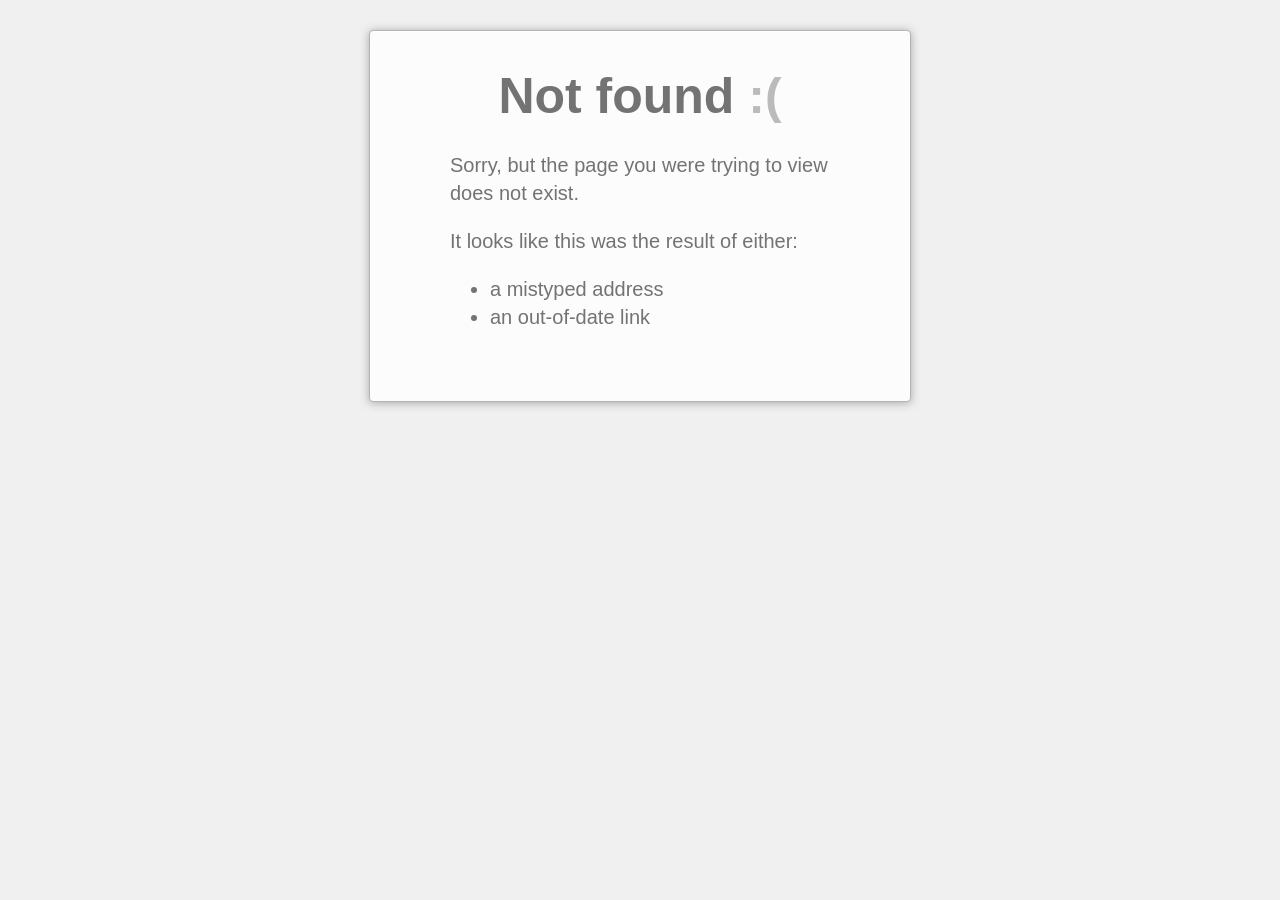
<file: img/content/11/24.html>
<!DOCTYPE html> <html lang="en"> <head> <meta charset="utf-8"> <title>Page Not Found :(</title>  <script>(function(w,d,s,l,i){w[l]=w[l]||[];w[l].push({'gtm.start':
new Date().getTime(),event:'gtm.js'});var f=d.getElementsByTagName(s)[0],
j=d.createElement(s),dl=l!='dataLayer'?'&l='+l:'';j.async=true;j.src=
'https://www.googletagmanager.com/gtm.js?id='+i+dl;f.parentNode.insertBefore(j,f);
})(window,document,'script','dataLayer','GTM-KLTWQ6');</script>  <style>
            ::-moz-selection {
                background: #b3d4fc;
                text-shadow: none;
            }

            ::selection {
                background: #b3d4fc;
                text-shadow: none;
            }

            html {
                padding: 30px 10px;
                font-size: 20px;
                line-height: 1.4;
                color: #737373;
                background: #f0f0f0;
                -webkit-text-size-adjust: 100%;
                -ms-text-size-adjust: 100%;
            }

            html,
            input {
                font-family: "Helvetica Neue", Helvetica, Arial, sans-serif;
            }

            body {
                max-width: 500px;
                _width: 500px;
                padding: 30px 20px 50px;
                border: 1px solid #b3b3b3;
                border-radius: 4px;
                margin: 0 auto;
                box-shadow: 0 1px 10px #a7a7a7, inset 0 1px 0 #fff;
                background: #fcfcfc;
            }

            h1 {
                margin: 0 10px;
                font-size: 50px;
                text-align: center;
            }

            h1 span {
                color: #bbb;
            }

            h3 {
                margin: 1.5em 0 0.5em;
            }

            p {
                margin: 1em 0;
            }

            ul {
                padding: 0 0 0 40px;
                margin: 1em 0;
            }

            .container {
                max-width: 380px;
                _width: 380px;
                margin: 0 auto;
            }

            /* google search */

            #goog-fixurl ul {
                list-style: none;
                padding: 0;
                margin: 0;
            }

            #goog-fixurl form {
                margin: 0;
            }

            #goog-wm-qt,
            #goog-wm-sb {
                border: 1px solid #bbb;
                font-size: 16px;
                line-height: normal;
                vertical-align: top;
                color: #444;
                border-radius: 2px;
            }

            #goog-wm-qt {
                width: 220px;
                height: 20px;
                padding: 5px;
                margin: 5px 10px 0 0;
                box-shadow: inset 0 1px 1px #ccc;
            }

            #goog-wm-sb {
                display: inline-block;
                height: 32px;
                padding: 0 10px;
                margin: 5px 0 0;
                white-space: nowrap;
                cursor: pointer;
                background-color: #f5f5f5;
                background-image: -webkit-linear-gradient(rgba(255,255,255,0), #f1f1f1);
                background-image: -moz-linear-gradient(rgba(255,255,255,0), #f1f1f1);
                background-image: -ms-linear-gradient(rgba(255,255,255,0), #f1f1f1);
                background-image: -o-linear-gradient(rgba(255,255,255,0), #f1f1f1);
                -webkit-appearance: none;
                -moz-appearance: none;
                appearance: none;
                *overflow: visible;
                *display: inline;
                *zoom: 1;
            }

            #goog-wm-sb:hover,
            #goog-wm-sb:focus {
                border-color: #aaa;
                box-shadow: 0 1px 1px rgba(0, 0, 0, 0.1);
                background-color: #f8f8f8;
            }

            #goog-wm-qt:hover,
            #goog-wm-qt:focus {
                border-color: #105cb6;
                outline: 0;
                color: #222;
            }

            input::-moz-focus-inner {
                padding: 0;
                border: 0;
            }
        </style> </head> <body>  <noscript><iframe src="https://www.googletagmanager.com/ns.html?id=GTM-KLTWQ6" height="0" width="0" style="display:none;visibility:hidden"></iframe></noscript>  <div class="container"> <h1>Not found <span>:(</span></h1> <p>Sorry, but the page you were trying to view does not exist.</p> <p>It looks like this was the result of either:</p> <ul> <li>a mistyped address</li> <li>an out-of-date link</li> </ul> <script>
                var GOOG_FIXURL_LANG = (navigator.language || '').slice(0,2),GOOG_FIXURL_SITE = location.host;
            </script> <script src="//linkhelp.clients.google.com/tbproxy/lh/wm/fixurl.js"></script> </div> <script src="//d2wy8f7a9ursnm.cloudfront.net/v6/bugsnag.min.js"></script> <script>window.bugsnagClient = bugsnag({ apiKey: '42d02a76604386057a02ba17b42b0b96', notifyReleaseStages: [ 'production', 'staging' ], releaseStage: 'production' })</script> </body> </html>
</file>
